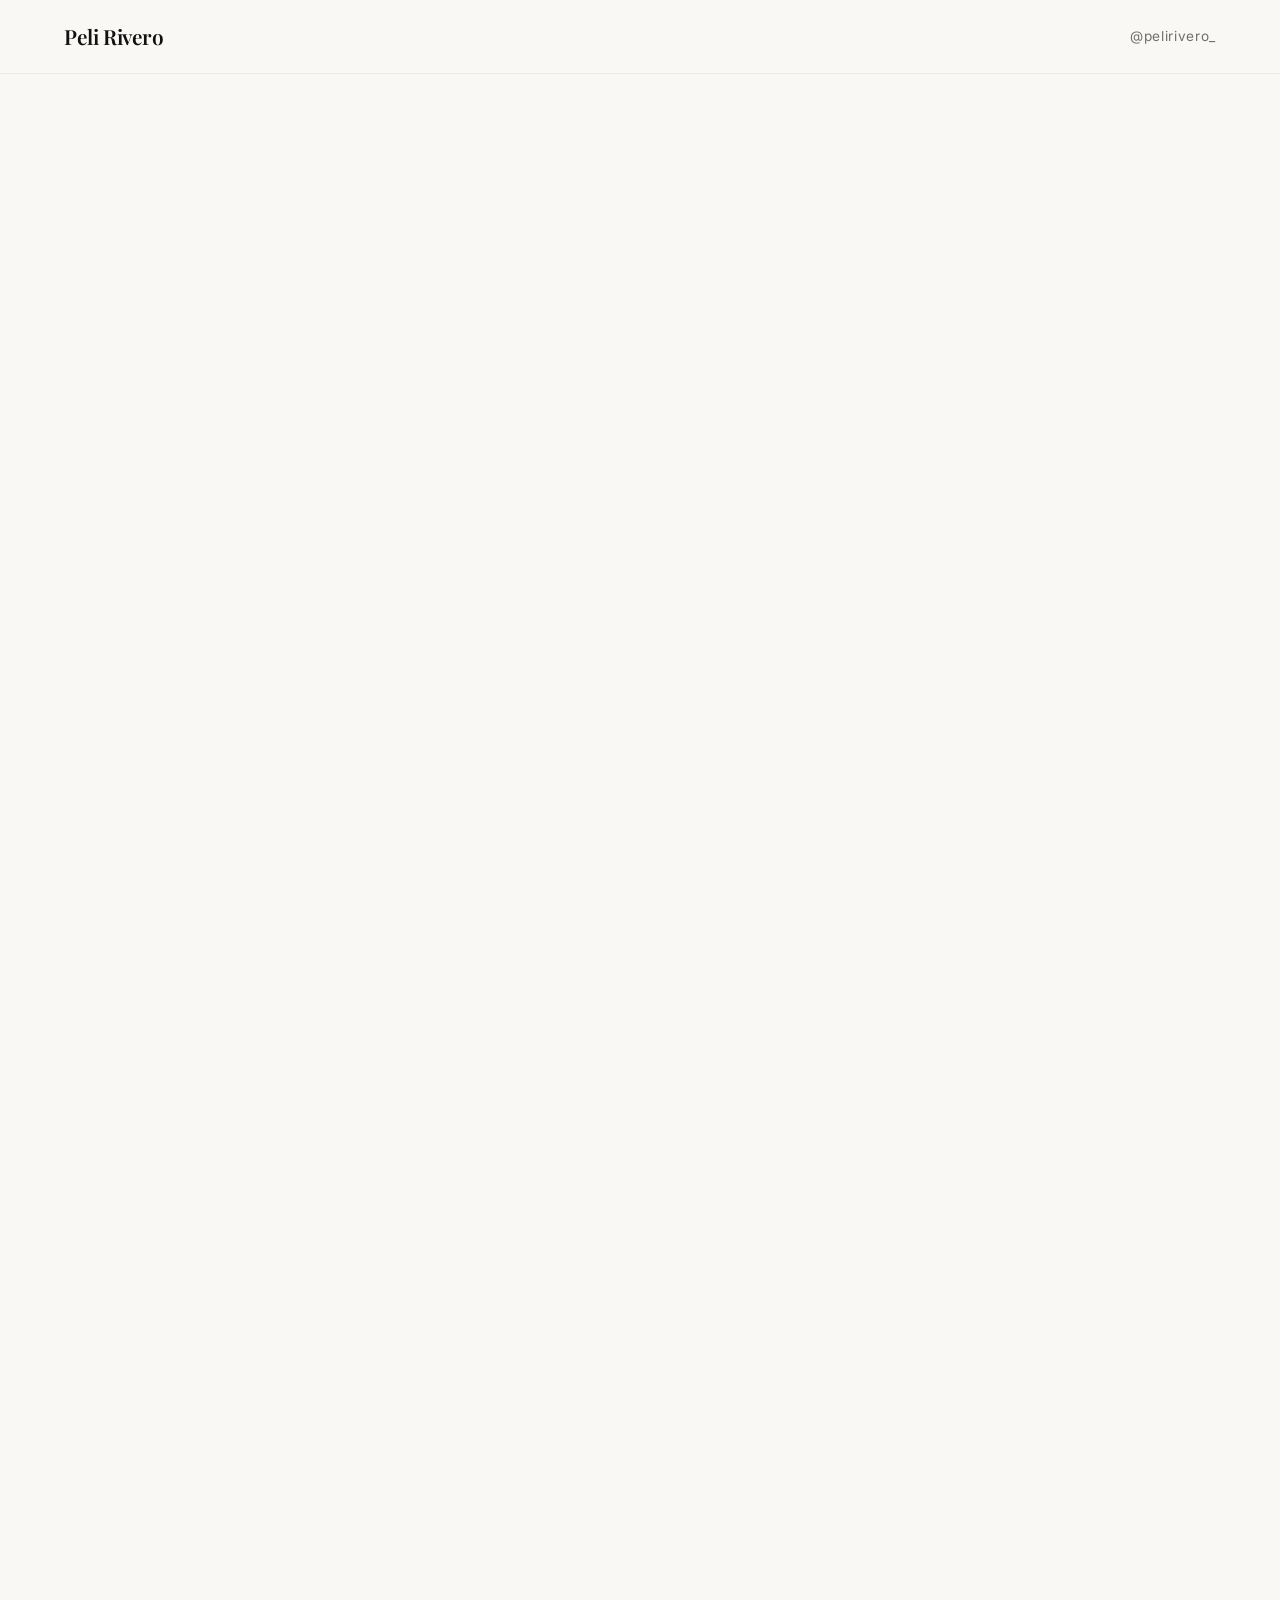
<file: index.html>
<!DOCTYPE html>
<html lang="es">
<head>
    <meta charset="UTF-8">
    <meta name="viewport" content="width=device-width, initial-scale=1.0">
    <title>Peli Rivero | Recursos para Emprendedores que Quieren Vender Más</title>
    <meta name="description" content="Tenés algo bueno para ofrecer. Aprendamos a mostrarlo. Encontrá ideas, herramientas y recursos prácticos para atraer más clientes usando contenido.">
    <link rel="preconnect" href="https://fonts.googleapis.com">
    <link rel="preconnect" href="https://fonts.gstatic.com" crossorigin>
    <link href="https://fonts.googleapis.com/css2?family=Inter:wght@300;400;500&family=Playfair+Display:ital,wght@0,400;0,600;1,400&display=swap" rel="stylesheet">
    <link rel="stylesheet" href="assets/css/style.css">
</head>
<body>

    <div id="progress-bar" class="progress-bar"></div>

    <header class="main-header">
        <div class="header-container">
            <a href="index.html" class="brand-logo">Peli Rivero</a>
            <a href="https://wa.me/5491164274114" target="_blank" rel="noopener" class="nav-instagram">@pelirivero_</a>
        </div>
    </header>

    <main>
        <section class="hero scroll-reveal">
            <div class="hero-content">
                <span class="hero-tagline">Peli Rivero</span>
                <h1>Recursos para emprendedores que quieren vender más</h1>
                <p class="hero-subtitle">Si tenés un negocio y no sabés qué publicar, estás en el lugar correcto.</p>
                <p class="hero-lead">Encontrá ideas, herramientas y recursos prácticos para atraer más clientes usando contenido.</p>
                <div class="cta-group">
                    <a href="#recursos" class="btn btn-primary">Empezar ahora</a>
                    <a href="https://wa.me/5491164274114" target="_blank" rel="noopener" class="btn btn-secondary">WhatsApp</a>
                </div>
            </div>
            <div class="hero-image-wrapper">
                <div class="image-placeholder">foto 1 (Peli en escritorio)</div>
            </div>
        </section>

        <section class="pain-points section-padding scroll-reveal">
            <div class="container">
                <h2 class="section-title text-center">¿Te pasa esto?</h2>
                <div class="grid-cards">
                    <div class="card-pain"><p>Publicás y nadie comenta</p></div>
                    <div class="card-pain"><p>No sabés qué grabar</p></div>
                    <div class="card-pain"><p>Te quedás sin ideas</p></div>
                    <div class="card-pain"><p>Sentís que otros venden más que vos</p></div>
                    <div class="card-pain"><p>No sabés cómo mostrar lo que hacés</p></div>
                    <div class="card-pain"><p>Te cuesta ser constante</p></div>
                </div>
                <div class="pain-footer-text text-center">
                    <p class="editorial-quote">"Tener un buen negocio no siempre alcanza. <br><strong>También hay que aprender a mostrarlo.</strong>"</p>
                </div>
            </div>
        </section>

        <section class="starting-point section-padding scroll-reveal">
            <div class="container">
                <h2 class="section-title text-center">Empezá por donde estés</h2>
                <div class="grid-four">
                    <div class="card-step"><span class="step-num">01</span><p>No sé qué publicar</p></div>
                    <div class="card-step"><span class="step-num">02</span><p>Me da vergüenza grabarme</p></div>
                    <div class="card-step"><span class="step-num">03</span><p>Publico pero no vendo</p></div>
                    <div class="card-step"><span class="step-num">04</span><p>No tengo tiempo</p></div>
                </div>
            </div>
        </section>

        <section class="business-selector section-padding scroll-reveal" id="selector-negocio">
            <div class="container container-narrow">
                <h2 class="section-title text-center">Elegí tu negocio</h2>
                <p class="section-subtitle text-center">Seleccioná tu rubro para personalizar tu experiencia. Se guardará tu elección.</p>
                <div class="selector-grid">
                    <button
</file>
<file: assets/css/style.css>
:root {
    --bg-color: #FAF8F5;
    --dark-color: #111111;
    --champagne: #D8C3A5;
    --text-muted: #6F6F6F;
    --white: #FFFFFF;
    --font-title: 'Playfair Display', Georgia, serif;
    --font-body: 'Inter', Helvetica, Arial, sans-serif;
    --transition-smooth: all 0.6s cubic-bezier(0.16, 1, 0.3, 1);
}
* { box-sizing: border-box; margin: 0; padding: 0; }
html { scroll-behavior: smooth; background-color: var(--bg-color); color: var(--dark-color); font-family: var(--font-body); font-size: 16px; line-height: 1.6; -webkit-font-smoothing: antialiased; }
body { overflow-x: hidden; }
.bg-light { background-color: var(--bg-color); }
.container { width: 100%; max-width: 1200px; margin: 0 auto; padding: 0 24px; }
.container-narrow { max-width: 800px; }
.section-padding { padding: 80px 0; }
.text-center { text-align: center; }
.text-light { color: var(--bg-color); }
.text-muted { color: var(--text-muted); }
.display-block { display: block; }
.style-margin-top { margin-top: 40px; }
.align-center { align-items: center; }
.grid-cards { display: grid; grid-template-columns: repeat(auto-fit, minmax(280px, 1fr)); gap: 20px; }
.grid-four { display: grid; grid-template-columns: repeat(auto-fit, minmax(220px, 1fr)); gap: 20px; }
.grid-three { display: grid; grid-template-columns: repeat(auto-fit, minmax(300px, 1fr)); gap: 30px; }
.grid-two { display: grid; grid-template-columns: 1fr; gap: 40px; }
@media (min-width: 768px) { .grid-two { grid-template-columns: 1fr 1fr; } .section-padding { padding: 120px 0; } }
.btn { display: inline-block; padding: 16px 36px; font-family: var(--font-body); font-size: 0.9rem; font-weight: 500; letter-spacing: 0.05em; text-transform: uppercase; text-decoration: none; border: 1px solid transparent; cursor: pointer; transition: var(--transition-smooth); }
.btn-primary { background-color: var(--dark-color); color: var(--bg-color); }
.btn-primary:hover { background-color: transparent; color: var(--dark-color); border-color: var(--dark-color); }
.btn-secondary { background-color: transparent; color: var(--dark-color); border-color: var(--dark-color); }
.btn-secondary:hover { background-color: var(--dark-color); color: var(--bg-color); }
.link-editorial { font-family: var(--font-title); font-style: italic; color: var(--dark-color); text-decoration: none; display: inline-block; margin-top: 15px; transition: var(--transition-smooth); }
.link-editorial:hover { padding-left: 8px; color: var(--text-muted); }
.image-placeholder { width: 100%; background-color: #EFECE8; aspect-ratio: 4/5; display: flex; align-items: center; justify-content: center; font-family: var(--font-title); font-style: italic; color: var(--text-muted); border: 1px solid rgba(0,0,0,0.05); }
.progress-bar { position: fixed; top: 0; left: 0; height: 3px; background-color: var(--dark-color); width: 0%; z-index: 1000; transition: width 0.1s ease-out; }
.main-header { background-color: rgba(250, 248, 245, 0.85); backdrop-filter: blur(10px); -webkit-backdrop-filter: blur(10px); position: sticky; top: 0; z-index: 900; border-bottom: 1px solid rgba(0,0,0,0.05); }
.header-container { max-width: 1200px; margin: 0 auto; padding: 20px 24px; display: flex; justify-content: space-between; align-items: center; }
.brand-logo { font-family: var(--font-title); font-size: 1.3rem; font-weight: 600; color: var(--dark-color); text-decoration: none; letter-spacing: -0.02em; }
.nav-instagram { font-family: var(--font-body); font-size: 0.85rem; color: var(--text-muted); text-decoration: none; letter-spacing: 0.05em; transition: var(--transition-smooth); }
.nav-instagram:hover { color: var(--dark-color); }
.section-title { font-family: var(--font-title); font-size: 2.2rem; font-weight: 400; line-height: 1.2; margin-bottom: 24px; letter-spacing: -0.01em; }
@media (min-width: 768px) { .section-title { font-size: 3rem; } }
.section-subtitle { font-size: 1.1rem; color: var(--text-muted); margin-bottom: 48px; font-weight: 300; }
.hero { display: flex; flex-direction: column-reverse; min-height: calc(100vh - 70px); }
.hero-content { padding: 48px 24px; display: flex; flex-direction: column; justify-content: center; }
.hero-tagline { font-family: var(--font-title); font-style: italic; color: var(--text-muted); margin-bottom: 16px; font-size: 1.1rem; }
.hero h1 { font-family: var(--font-title); font-size: 2.8rem; line-height: 1.15; font-weight: 400; margin-bottom: 24px; letter-spacing: -0.03em; }
.hero-subtitle { font-size: 1.25rem; font-weight: 400; margin-bottom: 16px; }
.hero-lead { font-size: 1rem; color: var(--text-muted); margin-bottom: 40px; font-weight: 300; }
.cta-group { display: flex; gap: 16px; flex-wrap: wrap; }
.hero-image-wrapper { width: 100%; }
@media (min-width: 768px) { .hero { flex-direction: row; } .hero-content, .hero-image-wrapper { width: 50%; } .hero-content { padding: 0 60px 0 10%; } .hero h1 { font-size: 3.8rem; } .hero-image-wrapper .image-placeholder { height: 100%; aspect-ratio: auto; } }
.card-pain { background-color: #F3EFEA; padding: 32px; transition: var(--transition-smooth); }
.card-pain p { font-family: var(--font-body); font-size: 1.05rem; font-weight: 400; }
.editorial-quote { font-family: var(--font-title); font-size: 1.6rem; line-height: 1.4; color: var(--dark-color); }
.pain-footer-text { margin-top: 64px; }
.card-step { border-left: 1px solid var(--champagne); padding: 16px 0 16px 24px; }
.step-num { font-family: var(--font-title); font-size: 0.9rem; color: var(--text-muted); display: block; margin-bottom: 12px; }
.selector-grid { display: flex; flex-wrap: wrap; gap: 12px; justify-content: center; }
.btn-chip { background-color: transparent; border: 1px solid rgba(0,0,0,0.15); padding: 12px 24px; font-family: var(--font-body); font-size: 0.9rem; cursor: pointer; transition: var(--transition-smooth); }
.btn-chip:hover { border-color: var(--dark-color); }
.btn-chip.active { background-color: var(--dark-color); color: var(--bg-color); border-color: var(--dark-color); }
.card-resource { background-color: var(--white); padding: 40px; border: 1px solid rgba(0,0,0,0.03); box-shadow: 0 4px 30px rgba(0,0,0,0.01); }
.card-resource h3 { font-family: var(--font-title); font-size: 1.5rem; font-weight: 400; margin-bottom: 16px; }
.card-resource p { color: var(--text-muted); font-size: 0.95rem; font-weight: 300; }
.timeline { position: relative; padding-left: 20px; border-left: 1px solid var(--champagne); }
.timeline-item { position: relative; margin-bottom: 40px; }
.timeline-dot { position: absolute; left: -26px; top: 4px; background: var(--bg-color); width: 11px; height: 11px; border: 1px solid var(--dark-color); border-radius: 50%; }
.timeline-item.active .timeline-dot { background: var(--dark-color); }
.timeline-item.locked .timeline-dot { border: none; background: transparent; font-size: 0.75rem; left: -24px; top: 2px; }
.timeline-content h4 { font-family: var(--font-body); font-size: 1.1rem; font-weight: 500; }
.timeline-item.locked .timeline-content h4 { color: var(--text-muted); font-weight: 300; }
.next-level { background-color: var(--dark-color); color: var(--bg-color); }
.card-locked-premium { background-color: #1A1A1A; border: 1px solid rgba(255,255,255,0.05); padding: 32px; cursor: pointer; transition: var(--transition-smooth); }
.card-locked-premium:hover { border-color: var(--champagne); background-color: #222222; }
.card-locked-premium h3 { font-family: var(--font-title); font-size: 1.3rem; font-weight: 400; margin-bottom: 12px; display: flex; justify-content: space-between; }
.card-locked-premium p { color: #999999; font-size: 0.9rem; font-weight: 300; }
blockquote { font-family: var(--font-title); font-style: italic; font-size: 1.4rem; border-left: 2px solid var(--dark-color); padding-left: 20px; margin: 24px 0; }
.editorial-lead { font-family: var(--font-title); font-size: 1.5rem; font-style: italic; margin-bottom: 20px; }
.clean-list-editorial { list-style: none; }
.clean-list-editorial li { margin-bottom: 12px; font-weight: 300; }
.editorial-article { margin-top: 40px; }
.article-header { margin-bottom: 48px; border-bottom: 1px solid rgba(0,0,0,0.08); padding-bottom: 32px; }
.article-header h1 { font-family: var(--font-title); font-size: 2.5rem; font-weight: 400; line-height: 1.2; margin-bottom: 12px; }
@media (min-width: 768px) { .article-header h1 { font-size: 3.5rem; } }
.article-lead { font-family: var(--font-title); font-style: italic; font-size: 1.3rem; color: var(--text-muted); }
.article-body p { font-size: 1.1rem; margin-bottom: 24px; font-weight: 300; }
.separator { border: none; border-top: 1px solid var(--champagne); margin: 48px 0; }
.hooks-list { padding-left: 20px; margin-bottom: 40px; }
.hooks-list li { font-size: 1.05rem; margin-bottom: 16px; font-weight: 400; }
.exercise-box { background-color: var(--white); border: 1px dashed var(--dark-color); padding: 32px; margin: 48px 0; }
.exercise-box h4 { font-family: var(--font-title); font-size: 1.3rem; font-weight: 400; margin-bottom: 12px; }
.exercise-box p { font-size: 1rem !important; margin-bottom: 0 !important; }
.formula-box { background-color: #F3EFEA; padding: 40px 20px; margin: 40px 0; }
.formula-title { font-family: var(--font-body); text-transform: uppercase; font-size: 0.85rem; letter-spacing: 0.1em; color: var(--text-muted); margin-bottom: 16px; }
.formula-flow { font-family: var(--font-title); font-size: 1.3rem; font-weight: 400; }
.formula-flow .arrow { display: block; color: var(--text-muted); margin: 8px 0; }
@media (min-width: 576px) { .formula-flow .arrow { display: inline; margin: 0 12px; } }
.editorial-manifesto { margin: 64px 0; }
.manifesto-quote { font-family: var(--font-title); font-size: 1.8rem; line-height: 1.3; margin-bottom: 32px; }
.manifesto-brand-phrase { font-family: var(--font-body); font-size: 1rem; text-transform: uppercase; letter-spacing: 0.05em; }
.manifesto-brand-phrase span { font-family: var(--font-title); text-transform: none; font-style: italic; font-size: 1.5rem; display: block; margin-top: 8px; }
.modal-overlay { position: fixed; top: 0; left: 0; width: 100%; height: 100%; background-color: rgba(17, 17, 17, 0.6); backdrop-filter: blur(5px); -webkit-backdrop-filter: blur(5px); display: flex; align-items: center; justify-content: center; z-index: 2000; opacity: 0; pointer-events: none; transition: opacity 0.4s ease; }
.modal-overlay.open { opacity: 1; pointer-events: auto; }
.modal-card { background-color: var(--bg-color); padding: 48px 32px; max-width: 500px; width: 90%; position: relative; box-shadow: 0 20px 50px rgba(0,0,0,0.15); transform: translateY(20px); transition: transform 0.4s cubic-bezier(0.16, 1, 0.3, 1); }
.modal-overlay.open .modal-card { transform: translateY(0); }
.close-btn { position: absolute; top: 16px; right: 20px; background: none; border: none; font-size: 2rem; cursor: pointer; color: var(--dark-color); }
.modal-card h3 { font-family: var(--font-title); font-size: 1.6rem; font-weight: 400; line-height: 1.3; margin-bottom: 16px; }
.modal-card p { color: var(--text-muted); font-size: 0.95rem; margin-bottom: 32px; }
.footer-legal { border-top: 1px solid rgba(0,0,0,0.05); padding: 40px 24px; text-align: center; font-size: 0.8rem; color: var(--text-muted); }
.scroll-reveal { opacity: 0; transform: translateY(30px); transition: opacity 0.8s cubic-bezier(0.16, 1, 0.3, 1), transform 0.8s cubic-bezier(0.16, 1, 0.3, 1); }
.scroll-reveal.revealed { opacity: 1; transform: translateY(0); }
</file>
